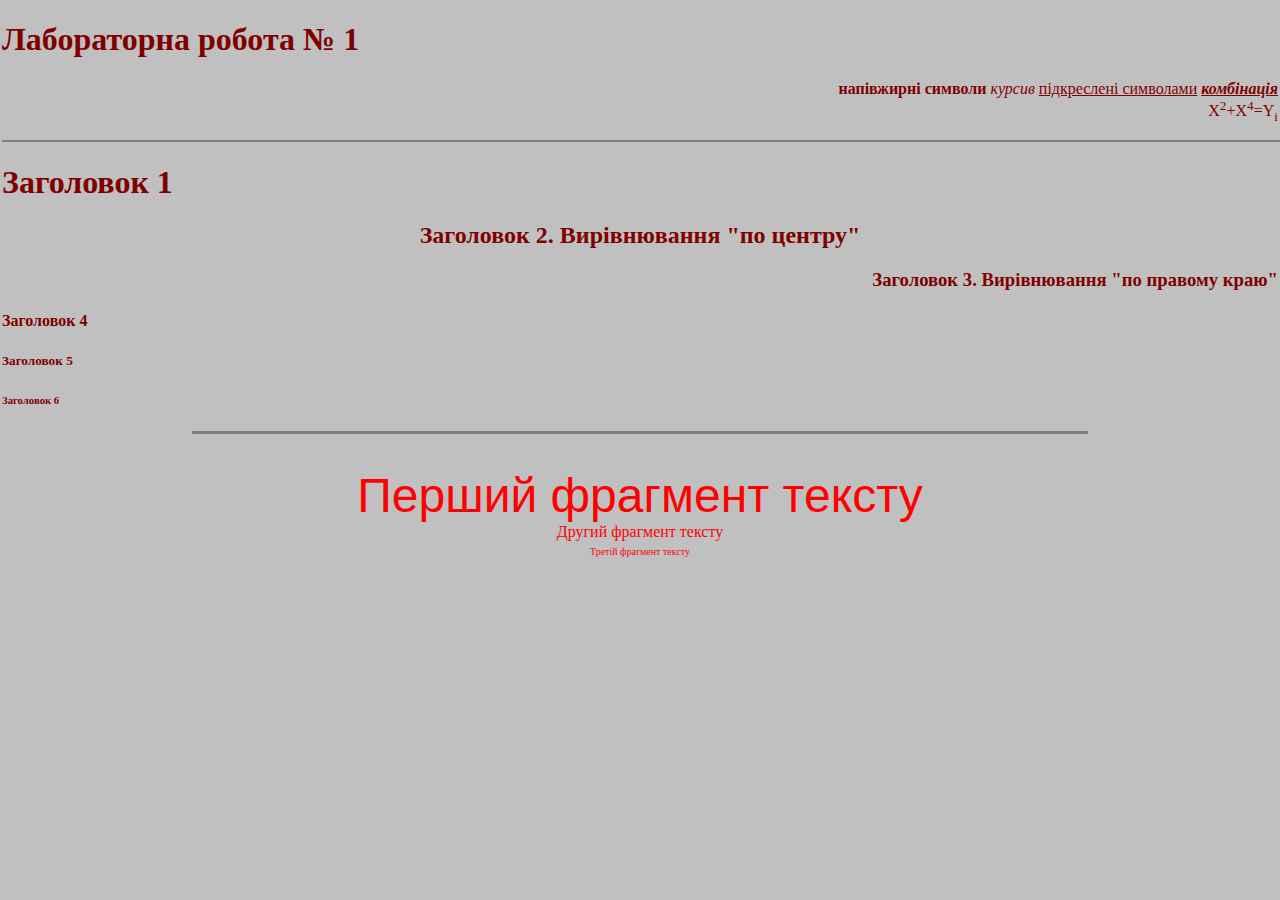
<file: lab_1/index.html>
<!DOCTYPE html>
<html>
<head>
	<meta charset="Windows-1251">
	<title>��� ����� html-�������</title>
</head>
<body leftmargin=2 topmargin=1 bgcolor="Silver" text="Maroon">
	<h1>����������� ������ � 1</h1>
	<p align="right">
		<b>��������� �������</b>
		<i>������</i>
		<u>���������� ���������</u>
		<b><i><u>���������</u></i></b>
		<br>X<sup>2</sup>+X<sup>4</sup>=Y<sub>i</sub>
	</p>
	<hr width="100%" size="2" noshade>
	<h1>��������� 1</h1>
	<h2 align="center">��������� 2. ����������� "�� ������"</h2>
	<h3 align="right">��������� 3. ����������� "�� ������� ����" </h3>
	<h4>��������� 4</h4>
	<h5>��������� 5</h5>
	<h6>��������� 6</h6>
	<hr width="70%" size="3" noshade>
	<p align="center">
		<br><font face="Arial" size="7" color="Red">������ �������� ������</font>
		<br><font face="GothicG" size="3" color="Red">������ �������� ������</font>
		<br><font face="Verdana" size="1" color="Red">����� �������� ������</font>
	</p>

</body>
</html>
</file>
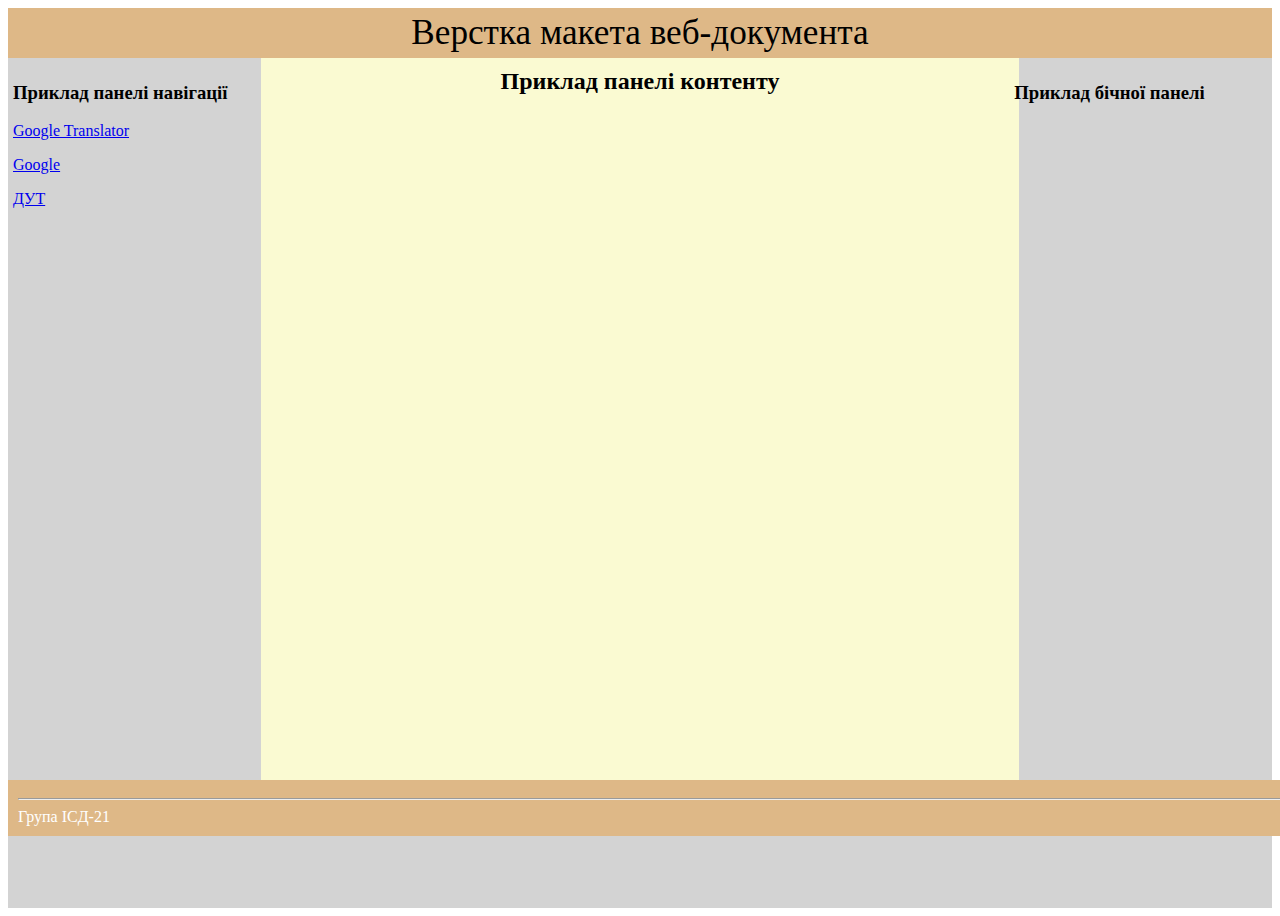
<file: lab_2/index.html>
<!DOCTYPE html>
<html>
<head>
	
	<link rel="stylesheet" type="text/css" href="css/index.css">
	<title>Лабораторна робота №2</title>
</head>
<body>

<div id="container">
   <div id="header">Верстка макета веб-документа</div>
   <div id="nav">
   <h3>Приклад панелі навігації</h3>
    <p><a href="https://translate.google.com.ua/?hl=ru">Google Translator</a></p>
    <p><a href="https://www.google.com.ua/">Google</a></p>
    <p><a href="http://www.dut.edu.ua/ua/">ДУТ</a></p>
   </div>
   <div id="aside">
    <h3>Приклад бічної панелі</h3>
      </div> 
   <div id="content"> 
   <h2>Приклад панелі контенту</h2>
    
   </div>
   <div id="footer"><hr> Група ІCД-21</div>
  </div>

</body>
</html>
</file>
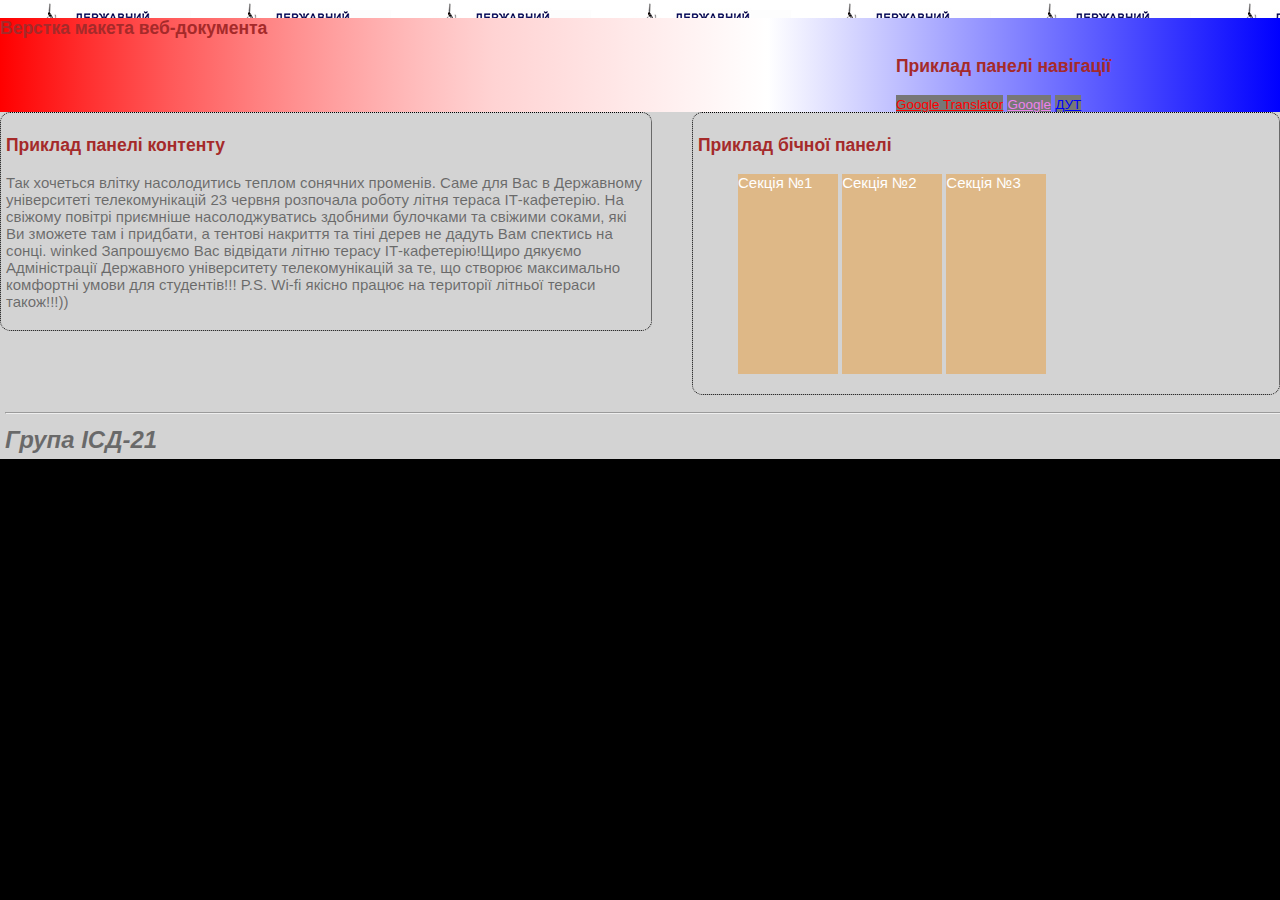
<file: lab_3/index.html>
<!DOCTYPE html>
<html>
<head>
	
	<link rel="stylesheet" type="text/css" href="css/index.css">
	<title>Лабораторна робота №3</title>
</head>
<body>

<div id="container">
   <header> <h3> Верстка макета веб-документа </h3>
   <nav>
   <h3>Приклад панелі навігації</h3>
    <p class="navigation"><a id="gt" class="nav-link" href="https://translate.google.com.ua/?hl=ru">Google Translator</a></p>
    <p class="navigation"><a id="google" class="nav-link"  href="https://www.google.com.ua/">Google</a></p>
    <p class="navigation"><a id="dut" class="nav-link"  href="http://www.dut.edu.ua/ua/">ДУТ</a></p>
   </nav>
   </header>
   <div id="content"> 
   <h3>Приклад панелі контенту</h3>
   <article>
     <p>
     Так хочеться влітку насолодитись теплом сонячних променів. Саме для Вас в Державному університеті телекомунікацій 23 червня розпочала роботу літня тераса ІТ-кафетерію.
    На свіжому повітрі приємніше насолоджуватись здобними булочками та свіжими соками, які Ви зможете там і придбати, а тентові накриття та тіні дерев не дадуть Вам спектись на сонці. winked Запрошуємо Вас відвідати літню терасу ІТ-кафетерію!Щиро дякуємо Адміністрації Державного університету телекомунікацій за те, що створює максимально комфортні умови для студентів!!! P.S. Wi-fi якісно працює на території літньої тераси також!!!))
    </p>
   </article>    
   </div>

    <aside>
      <h3>Приклад бічної панелі</h3>
      <ol>
        <li>Секція №1</li>
        <li>Секція №2</li>
        <li>Секція №3</li>
      </ol>
    </aside>   

   <footer><hr> Група ІCД-21</footer>
  </div>

</body>
</html>
</file>
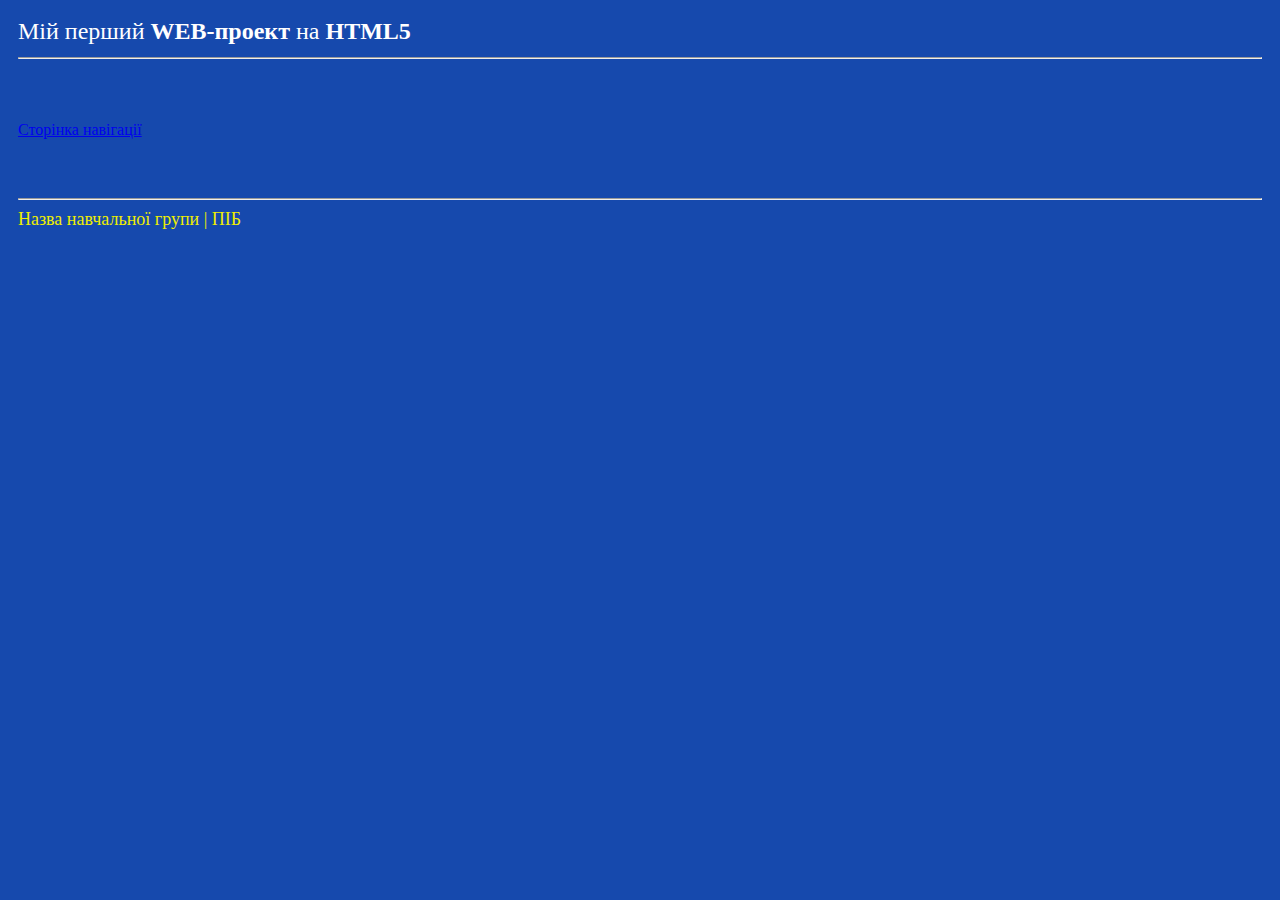
<file: lab_1/web_project/index.html>
<!DOCTYPE html>
<html>
<head>
	<meta charset="Windows-1251">
	<title>web-project</title>
	<link rel="stylesheet" type="text/css" href="css/index.css">
</head>
<body>

	<header>
		̳� ������ <b>WEB-������</b> �� <b>HTML5</b>
		<hr>
	</header>

		<div id="links">
			<a href="pages/main.html"> ������� �������� </a>
			<!-- ̳��� ��� ��������� ��-������� -->
		</div>
		
	<footer>
		<hr>
		����� ��������� ����� | ϲ�
	</footer>
</body>
</html>
</file>
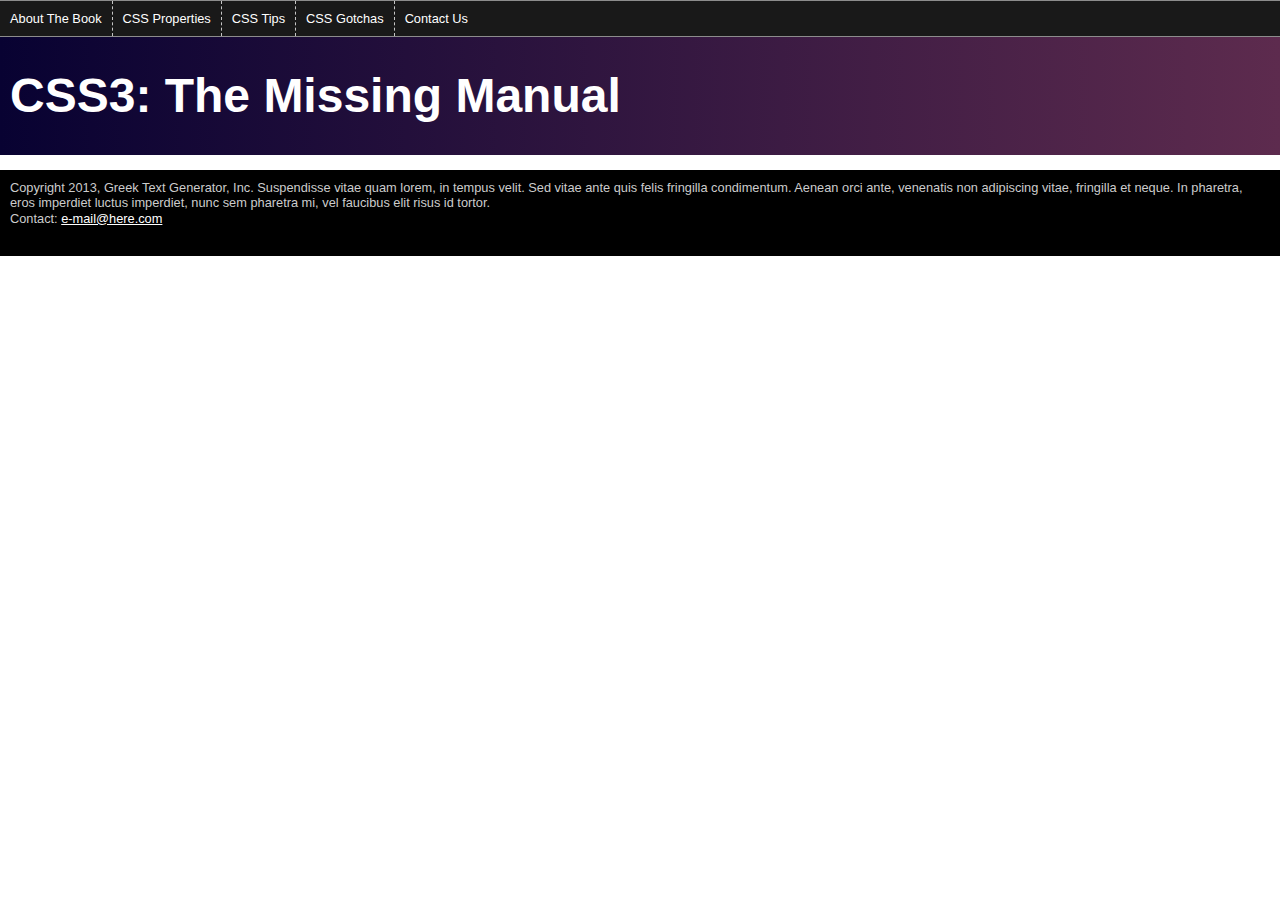
<file: start.html>
<!doctype html>
<html>
<head>
<meta charset="UTF-8">
<title>CSS3: The Missing Manual</title>
<link href="styles.css" rel="stylesheet">
<!--[if lt IE 9]>
<script src="html5shiv.js"></script>
<![endif]-->
</head>

<body>
<header>
<nav class="clear">
<ul>
<li><a href="#">About The Book</a></li>
<li><a href="#">CSS Properties</a></li>
<li><a href="#">CSS Tips</a></li>
<li><a href="#">CSS Gotchas</a></li>
<li><a href="#">Contact Us</a></li>
</ul>
</nav>
<h1>CSS3: The Missing Manual</h1>
</header>
<!-- first sidebar goes here -->

<!-- main content goes here -->

<!-- second sidebar goes here -->

<footer>
<p>Copyright 2013, Greek Text Generator, Inc.
Suspendisse vitae quam lorem, in tempus velit. Sed vitae ante quis felis fringilla condimentum. Aenean orci ante, venenatis non adipiscing vitae, fringilla et neque. In pharetra, eros imperdiet luctus imperdiet, nunc sem pharetra mi, vel faucibus elit risus id tortor.</p>
<p>Contact: <a href="mailto:nobody@nowhere.com">e-mail@here.com</a></p>
</footer>
</body>
</html>
</file>
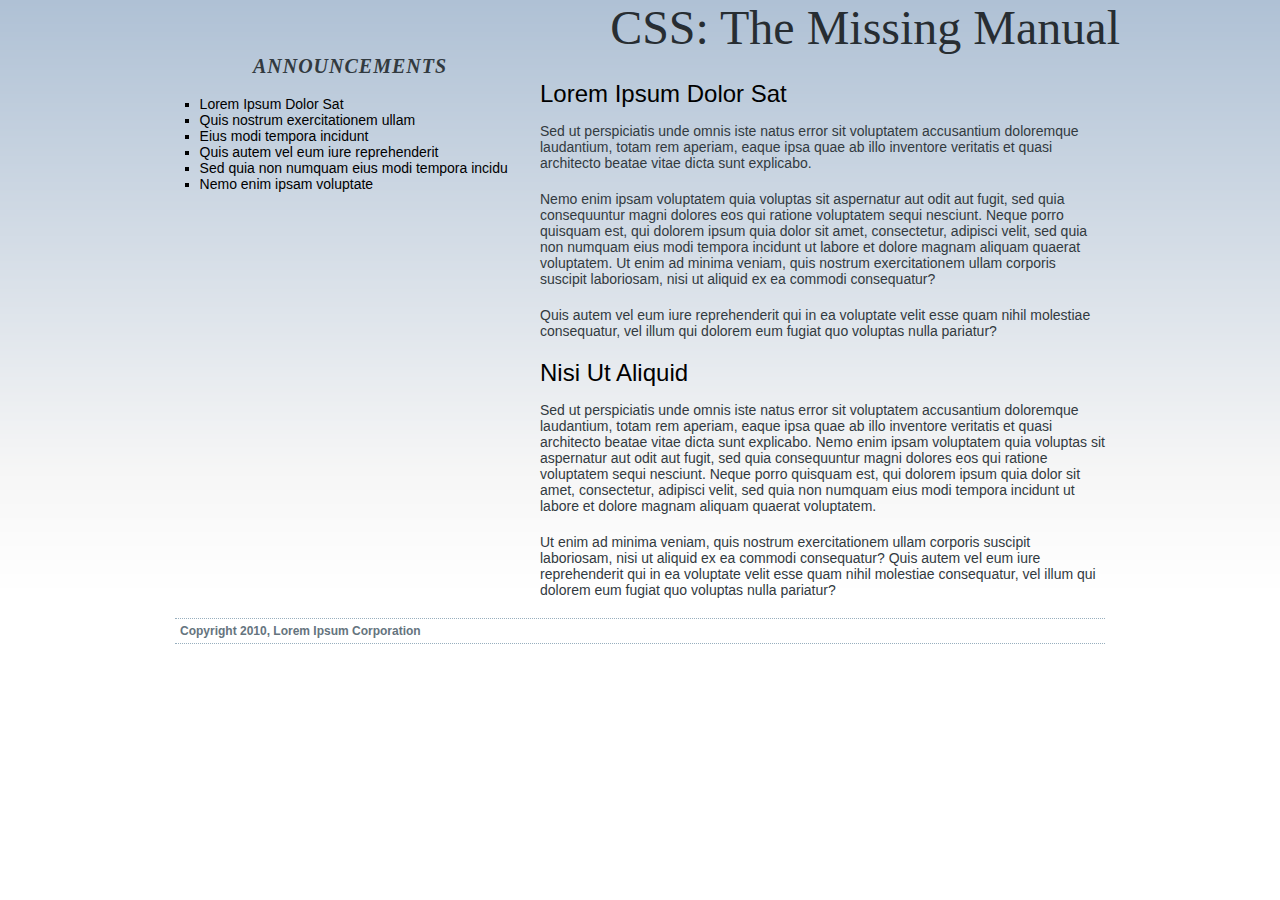
<file: lab_7/bg_images.html>
<!doctype html>
<html>
<head>
<meta charset="UTF-8">
<title>Background Images</title>
<link href="styles.css" rel="stylesheet">
<style>

</style>
</head>
<body>
<div class="wrapper">
<div class="banner">
<h1>CSS: The Missing Manual</h1>
</div>
<div class="main">
<h2>Lorem Ipsum Dolor Sat</h2>
<p>Sed ut perspiciatis unde omnis iste natus error sit voluptatem accusantium doloremque laudantium, totam rem aperiam, eaque ipsa quae ab illo inventore veritatis et quasi architecto beatae vitae dicta sunt explicabo. </p>
<p>Nemo enim ipsam voluptatem quia voluptas sit aspernatur aut odit aut fugit, sed quia consequuntur magni dolores eos qui ratione voluptatem sequi nesciunt. Neque porro quisquam est, qui dolorem ipsum quia dolor sit amet, consectetur, adipisci velit, sed quia non numquam eius modi tempora incidunt ut labore et dolore magnam aliquam quaerat voluptatem. Ut enim ad minima veniam, quis nostrum exercitationem ullam corporis suscipit laboriosam, nisi ut aliquid ex ea commodi consequatur? </p>
<p>Quis autem vel eum iure reprehenderit qui in ea voluptate velit esse quam nihil molestiae consequatur, vel illum qui dolorem eum fugiat quo voluptas nulla pariatur?</p>
<h2>Nisi Ut Aliquid</h2>
<p>Sed ut perspiciatis unde omnis iste natus error sit voluptatem accusantium doloremque laudantium, totam rem aperiam, eaque ipsa quae ab illo inventore veritatis et quasi architecto beatae vitae dicta sunt explicabo. Nemo enim ipsam voluptatem quia voluptas sit aspernatur aut odit aut fugit, sed quia consequuntur magni dolores eos qui ratione voluptatem sequi nesciunt. Neque porro quisquam est, qui dolorem ipsum quia dolor sit amet, consectetur, adipisci velit, sed quia non numquam eius modi tempora incidunt ut labore et dolore magnam aliquam quaerat voluptatem. </p>
<p>Ut enim ad minima veniam, quis nostrum exercitationem ullam corporis suscipit laboriosam, nisi ut aliquid ex ea commodi consequatur? Quis autem vel eum iure reprehenderit qui in ea voluptate velit esse quam nihil molestiae consequatur, vel illum qui dolorem eum fugiat quo voluptas nulla pariatur?</p>
</div>
<div class="announcement">
<h2>Announcements</h2>
<ul>
<li>Lorem Ipsum Dolor Sat</li>
<li>Quis nostrum exercitationem ullam</li>
<li>Eius modi tempora incidunt</li>
<li>Quis autem vel eum iure reprehenderit</li>
<li> Sed quia non numquam eius modi tempora incidu</li>
<li>Nemo enim ipsam voluptate</li>

</ul>
</div>
<div class="copyright">
<p>Copyright 2010, Lorem Ipsum Corporation</p>
</div>
</div>
</body>
</html>
</file>
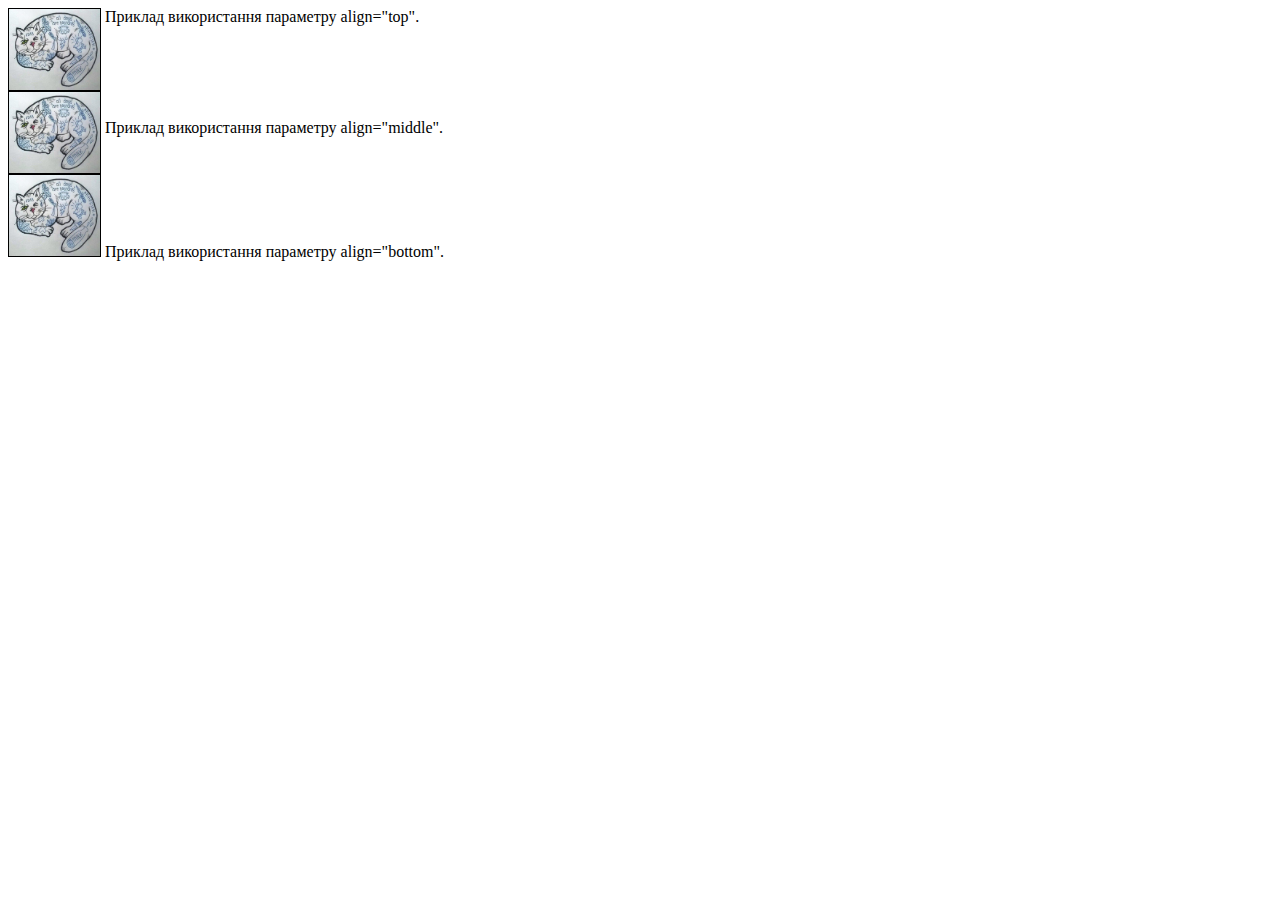
<file: lec_2/lec_2.html>
<!DOCTYPE html>
<html>
<head>
	<!-- <meta http-equiv="refresh" content="5;URL=test_page.html"> -->
	<title>Лекція №2</title>
</head>
<body >

<img src="barsyck.jpg" alt="" width="91" height="81" border="1" align="top"> 
	Приклад використання параметру align="top". <br>
<img src="barsyck.jpg" alt="" width="91" height="81" border="1" align="middle"> 
	Приклад використання параметру align="middle". <br>
<img src="barsyck.jpg" alt="" width="91" height="81" border="1" align="bottom"> Приклад використання параметру align="bottom". 


</body>
</html>
</file>
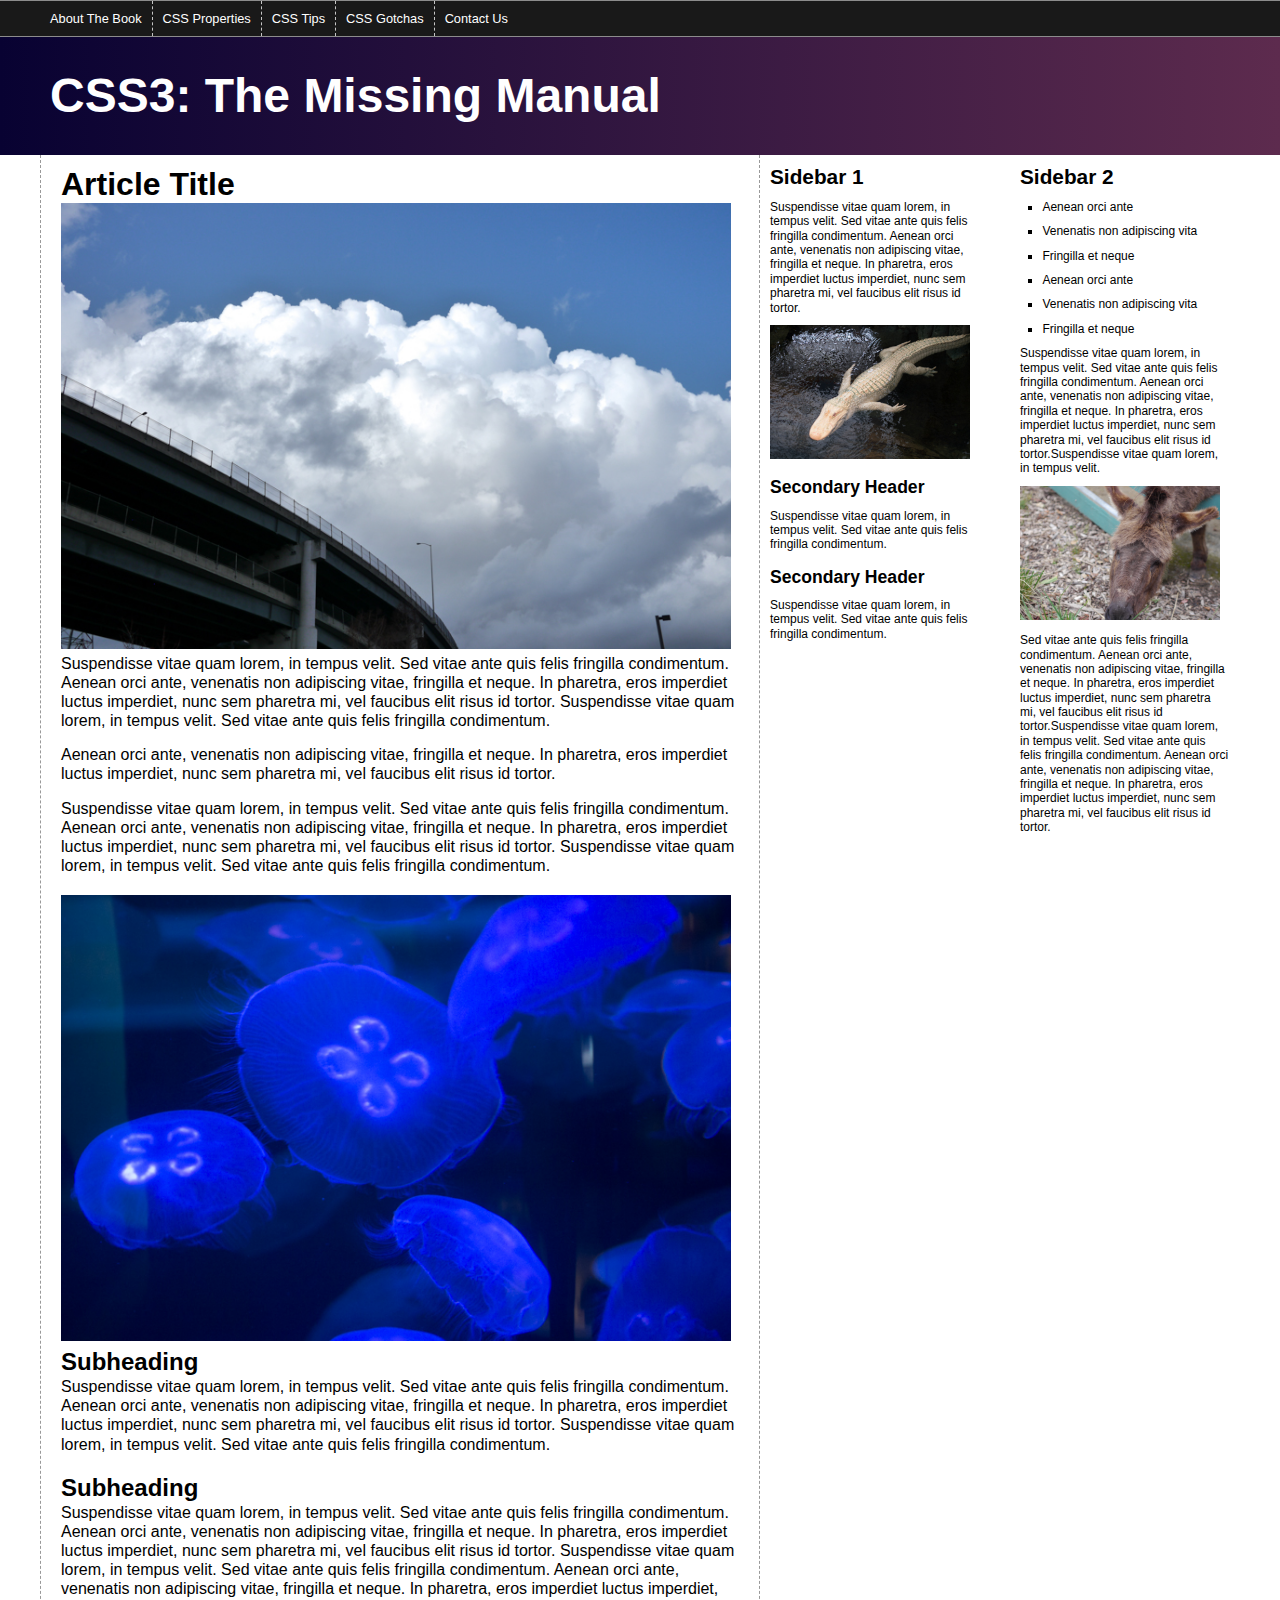
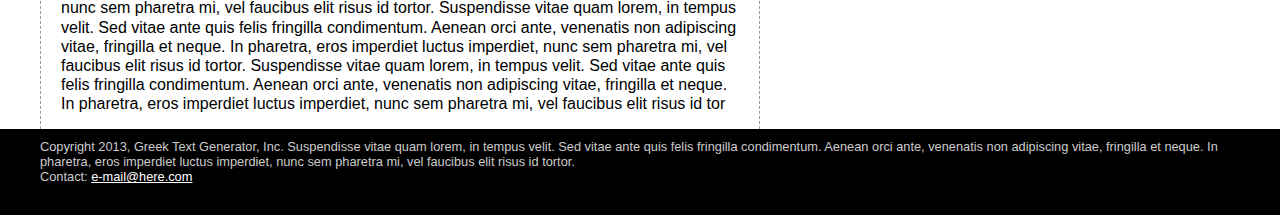
<file: lec_7/new-source-order.html>
<!doctype html>
<html>
<head>
<meta charset="UTF-8">
<meta name="viewport" content="width=device-width">
<title>CSS3: The Missing Manual</title>
<link href="styles.css" rel="stylesheet">
<!--[if lt IE 9]>
<script src="html5shiv.js"></script>
<![endif]-->
</head>

<body>
<div class="pageWrapper">
<header>
<nav class="clear">
<ul>
<li><a href="#">About The Book</a></li>
<li><a href="#">CSS Properties</a></li>
<li><a href="#">CSS Tips</a></li>
<li><a href="#">CSS Gotchas</a></li>
<li><a href="#">Contact Us</a></li>
</ul>
</nav>
<h1>CSS3: The Missing Manual</h1>
</header>
<div class="contentWrapper"> 
<div class="columnWrapper">
<!-- main content goes here -->
<article class="main">
  <h2>Article Title</h2>
  <p><img src="imgs/clouds.jpg" alt="Clouds" width="670" height="446" class="half right">Suspendisse vitae quam lorem, in tempus velit. Sed vitae ante quis felis fringilla condimentum. Aenean orci ante, venenatis non adipiscing vitae, fringilla et neque. In pharetra, eros imperdiet luctus imperdiet, nunc sem pharetra mi, vel faucibus elit risus id tortor. Suspendisse vitae quam lorem, in tempus velit. Sed vitae ante quis felis fringilla condimentum.</p>
  <p>Aenean orci ante, venenatis non adipiscing vitae, fringilla et neque. In pharetra, eros imperdiet luctus imperdiet, nunc sem pharetra mi, vel faucibus elit risus id tortor. </p>
  <p>Suspendisse vitae quam lorem, in tempus velit. Sed vitae ante quis felis fringilla condimentum. Aenean orci ante, venenatis non adipiscing vitae, fringilla et neque. In pharetra, eros imperdiet luctus imperdiet, nunc sem pharetra mi, vel faucibus elit risus id tortor. Suspendisse vitae quam lorem, in tempus velit. Sed vitae ante quis felis fringilla condimentum. </p>
  <h3><img src="imgs/jellyfish.jpg" alt="Jellyfish" width="670" height="446" class="half left">Subheading</h3>
  <p>Suspendisse vitae quam lorem, in tempus velit. Sed vitae ante quis felis fringilla condimentum. Aenean orci ante, venenatis non adipiscing vitae, fringilla et neque. In pharetra, eros imperdiet luctus imperdiet, nunc sem pharetra mi, vel faucibus elit risus id tortor. Suspendisse vitae quam lorem, in tempus velit. Sed vitae ante quis felis fringilla condimentum. </p>
  <h3>Subheading</h3>
  <p>Suspendisse vitae quam lorem, in tempus velit. Sed vitae ante quis felis fringilla condimentum. Aenean orci ante, venenatis non adipiscing vitae, fringilla et neque. In pharetra, eros imperdiet luctus imperdiet, nunc sem pharetra mi, vel faucibus elit risus id tortor. Suspendisse vitae quam lorem, in tempus velit. Sed vitae ante quis felis fringilla condimentum. Aenean orci ante, venenatis non adipiscing vitae, fringilla et neque. In pharetra, eros imperdiet luctus imperdiet, nunc sem pharetra mi, vel faucibus elit risus id tortor. Suspendisse vitae quam lorem, in tempus velit. Sed vitae ante quis felis fringilla condimentum. Aenean orci ante, venenatis non adipiscing vitae, fringilla et neque. In pharetra, eros imperdiet luctus imperdiet, nunc sem pharetra mi, vel faucibus elit risus id tortor. Suspendisse vitae quam lorem, in tempus velit. Sed vitae ante quis felis fringilla condimentum. Aenean orci ante, venenatis non adipiscing vitae, fringilla et neque. In pharetra, eros imperdiet luctus imperdiet, nunc sem pharetra mi, vel faucibus elit risus id tor</p>
</article>
<!-- first sidebar goes here -->
<aside class="sidebar1">
  <h2>Sidebar 1</h2>
  <p>Suspendisse vitae quam lorem, in tempus velit. Sed vitae ante quis felis fringilla condimentum. Aenean orci ante, venenatis non adipiscing vitae, fringilla et neque. In pharetra, eros imperdiet luctus imperdiet, nunc sem pharetra mi, vel faucibus elit risus id tortor.  </p>
  <p><img src="imgs/gator.jpg" alt="Gator" width="200" height="134"></p>
  <h3>Secondary Header</h3>
  <p>Suspendisse vitae quam lorem, in tempus velit. Sed vitae ante quis felis fringilla condimentum.  </p>
  <h3>Secondary Header</h3>
  <p>Suspendisse vitae quam lorem, in tempus velit. Sed vitae ante quis felis fringilla condimentum. </p>
</aside>
</div>
<!-- second sidebar goes here -->
<aside class="sidebar2">
<h2>Sidebar 2 </h2>
  <ul>
    <li>Aenean orci ante</li>
    <li>Venenatis non adipiscing vita</li>
    <li> Fringilla et neque</li>
    <li>Aenean orci ante</li>
    <li>Venenatis non adipiscing vita</li>
    <li> Fringilla et neque</li>
  </ul>
  <p>Suspendisse vitae quam lorem, in tempus velit. Sed vitae ante quis felis fringilla condimentum. Aenean orci ante, venenatis non adipiscing vitae, fringilla et neque. In pharetra, eros imperdiet luctus imperdiet, nunc sem pharetra mi, vel faucibus elit risus id tortor.Suspendisse vitae quam lorem, in tempus velit. </p>
  <p><img src="imgs/mule.jpg" alt="Mule" width="200" height="134"></p>
  <p>Sed vitae ante quis felis fringilla condimentum. Aenean orci ante, venenatis non adipiscing vitae, fringilla et neque. In pharetra, eros imperdiet luctus imperdiet, nunc sem pharetra mi, vel faucibus elit risus id tortor.Suspendisse vitae quam lorem, in tempus velit. Sed vitae ante quis felis fringilla condimentum. Aenean orci ante, venenatis non adipiscing vitae, fringilla et neque. In pharetra, eros imperdiet luctus imperdiet, nunc sem pharetra mi, vel faucibus elit risus id tortor.</p>
</aside>
</div>
<footer>
<p>Copyright 2013, Greek Text Generator, Inc.
Suspendisse vitae quam lorem, in tempus velit. Sed vitae ante quis felis fringilla condimentum. Aenean orci ante, venenatis non adipiscing vitae, fringilla et neque. In pharetra, eros imperdiet luctus imperdiet, nunc sem pharetra mi, vel faucibus elit risus id tortor.</p>
<p>Contact: <a href="mailto:nobody@nowhere.com">e-mail@here.com</a></p>
</footer>
</div>
</body>
</html>
</file>
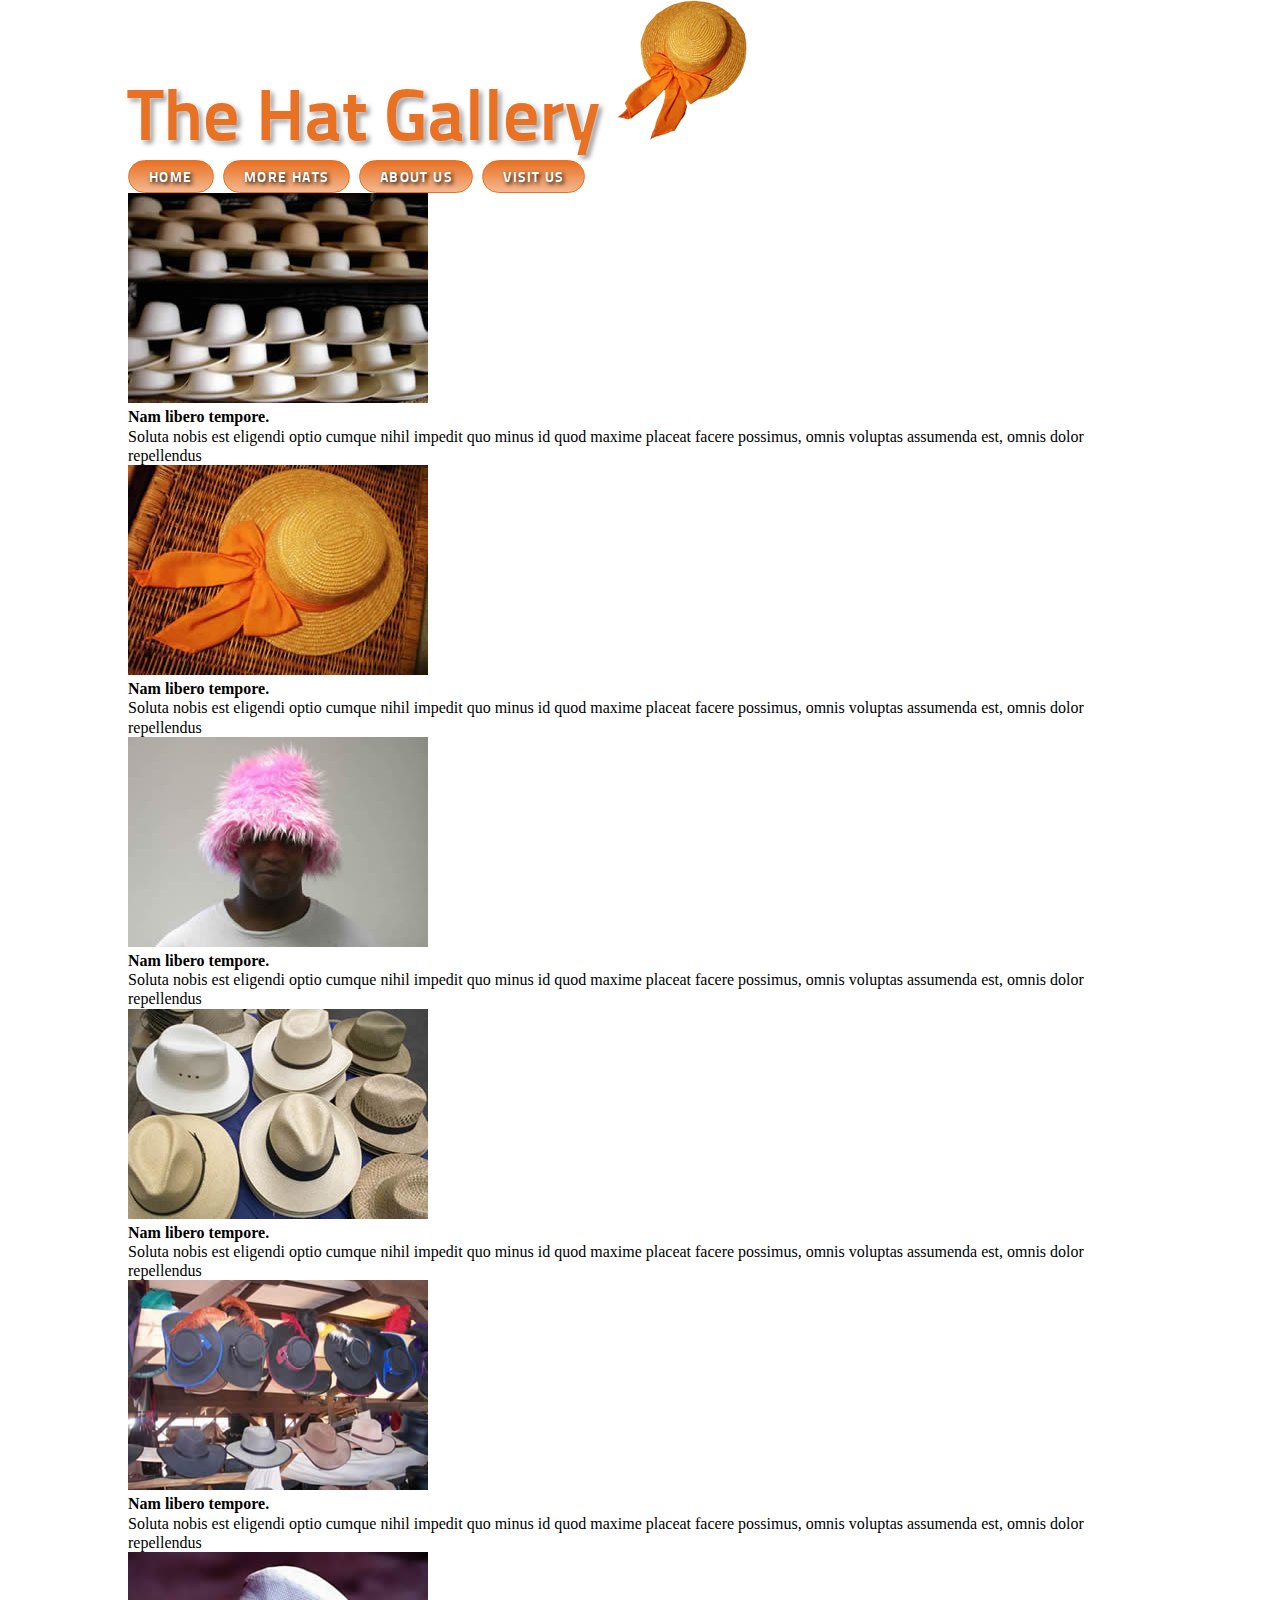
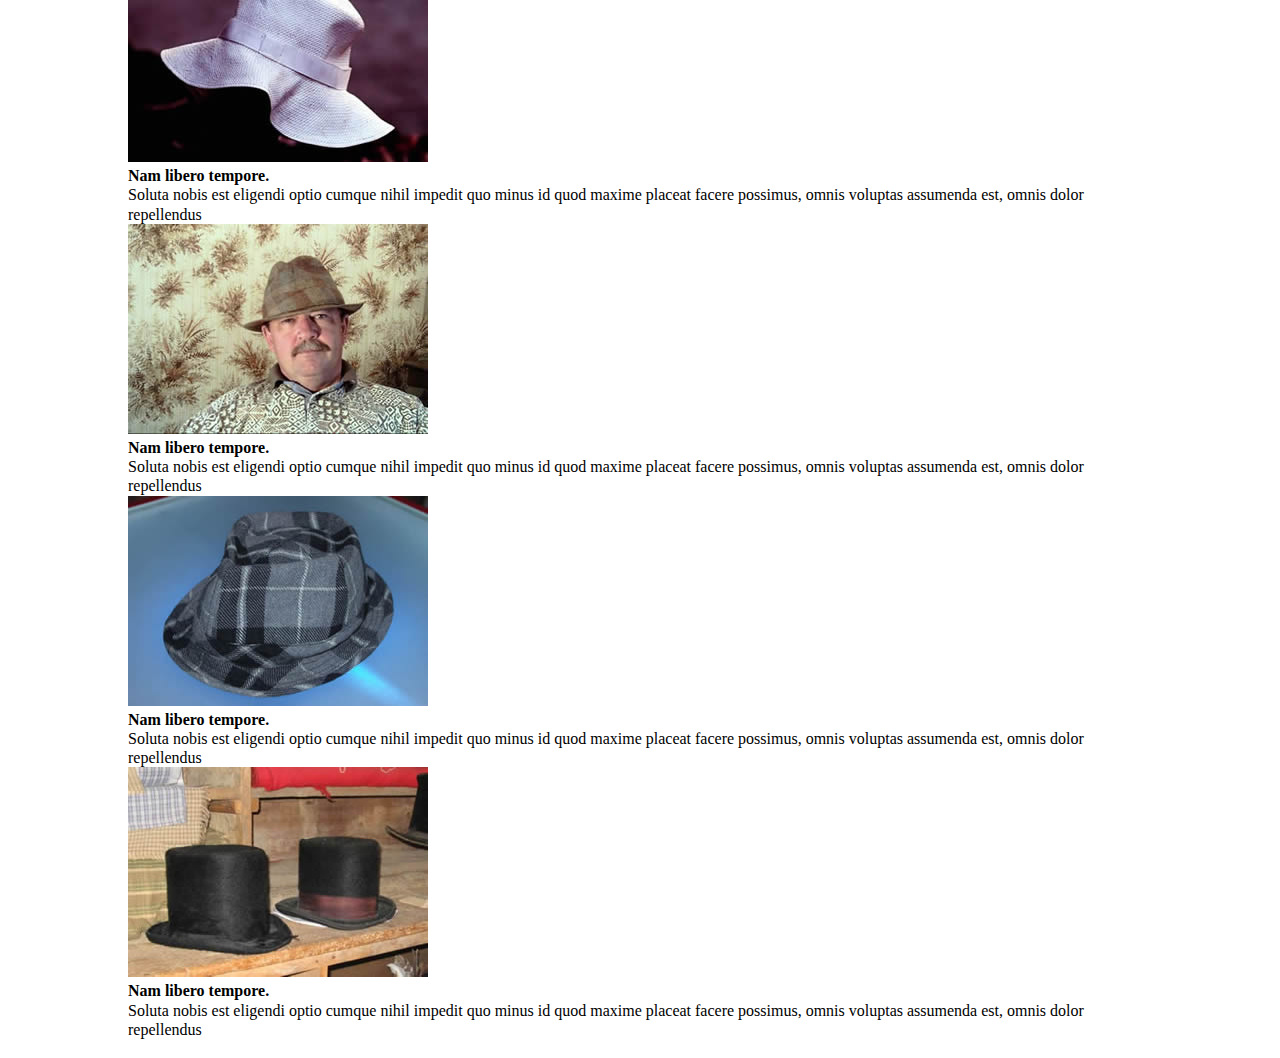
<file: lec_8/hats.html>
<!doctype html>
<html>
<head>
<meta charset="UTF-8">
<title>The Hat Gallery</title>
<link href="styles.css" rel="stylesheet">
<style>


</style>
<!--[if lt IE 9]>
<script src="html5shiv.js"></script>
<![endif]-->
</head>
<body>
<header>
<h1>The Hat Gallery <img src="images/hat.png" width="130" height="140" alt="The Hat Gallery" class="badge"></h1>
<nav>
	<ul>
		<li><a href="#">Home</a></li>
		<li><a href="#">More Hats</a></li>
		<li><a href="#">About Us</a></li>
		<li><a href="#">Visit Us</a></li>
	</ul>
</nav>
</header>
<div class="gallery">
<figure>
<img src="images/file00079963469.jpg" width="300" height="210" alt="Panama Hat">
<figcaption><strong>Nam libero tempore.</strong> Soluta nobis est eligendi optio cumque nihil impedit quo minus id quod maxime placeat facere possimus, omnis voluptas assumenda est, omnis dolor repellendus</figcaption>
</figure>
<figure>
<img src="images/file000308999292.jpg" width="300" height="210" alt="Bonnet">
<figcaption><strong>Nam libero tempore.</strong> Soluta nobis est eligendi optio cumque nihil impedit quo minus id quod maxime placeat facere possimus, omnis voluptas assumenda est, omnis dolor repellendus</figcaption>
</figure>
<figure>
<img src="images/file000330568599.jpg" width="300" height="210" alt="Pink hat">
<figcaption><strong>Nam libero tempore.</strong> Soluta nobis est eligendi optio cumque nihil impedit quo minus id quod maxime placeat facere possimus, omnis voluptas assumenda est, omnis dolor repellendus</figcaption>
</figure>
<figure>
<img src="images/file000550955311.jpg" width="300" height="210" alt="Variety">
<figcaption><strong>Nam libero tempore.</strong> Soluta nobis est eligendi optio cumque nihil impedit quo minus id quod maxime placeat facere possimus, omnis voluptas assumenda est, omnis dolor repellendus</figcaption>
</figure>
<figure>
<img src="images/file0001117960982.jpg" width="300" height="210" alt="Hat">
<figcaption><strong>Nam libero tempore.</strong> Soluta nobis est eligendi optio cumque nihil impedit quo minus id quod maxime placeat facere possimus, omnis voluptas assumenda est, omnis dolor repellendus</figcaption>
</figure>
<figure>
<img src="images/file0001425538258.jpg" width="300" height="210" alt="Another bonnet">
<figcaption><strong>Nam libero tempore.</strong> Soluta nobis est eligendi optio cumque nihil impedit quo minus id quod maxime placeat facere possimus, omnis voluptas assumenda est, omnis dolor repellendus</figcaption>
</figure>
<figure>
<img src="images/file00030009680.jpg" width="300" height="210" alt="Dude with hat">
<figcaption><strong>Nam libero tempore.</strong> Soluta nobis est eligendi optio cumque nihil impedit quo minus id quod maxime placeat facere possimus, omnis voluptas assumenda est, omnis dolor repellendus</figcaption>
</figure>
<figure>
<img src="images/file0001728857809.jpg" width="300" height="210" alt="Cool hat">
<figcaption><strong>Nam libero tempore.</strong> Soluta nobis est eligendi optio cumque nihil impedit quo minus id quod maxime placeat facere possimus, omnis voluptas assumenda est, omnis dolor repellendus</figcaption>
</figure>
<figure>
<img src="images/file0001757413591.jpg" width="300" height="210" alt="Top Hats">
<figcaption><strong>Nam libero tempore.</strong> Soluta nobis est eligendi optio cumque nihil impedit quo minus id quod maxime placeat facere possimus, omnis voluptas assumenda est, omnis dolor repellendus</figcaption>
</figure>
</div>
<footer>
<div class="copyright">
<p>Copyright 2013, The Hat Gallery</p>
</div>
</footer>
</body>
</html>
</file>
<file: lab_2/css/index.css>
body {height: 100vh}
  #container {
    width: 100%; /* Ширина макета */
    margin: 0 auto;  
    background: #D3D3D3; /* Цвет колонок */ 
    height: 100%; 
   }
   #header { 
    font-size: 2.2em; /* Размер текста */
    text-align: center; /* Выравнивание по центру */
    padding: 5px; /* Отступы вокруг текста */
    background: #DEB887; /* Цвет фона шапки */
   }
   #nav, #aside {
    float: left; width: 20%; padding: 5px;
   }
   #content {
   	text-align: center;
    background: #FAFAD2;
    margin: 0 20%; /* Ширина колонок */
    padding: 10px;
    height: 78%
   }
   #aside {
    float: right; padding-left: -15px;
   }
   h2 { margin: 0 0 1em; }
   #footer { 
   	clear: both;
    background: #DEB887;
    position: relative; /* Фиксированное положение */
    left: 0; bottom: 0; /* Левый нижний угол */
    padding: 10px; /* Поля вокруг текста */
    color: #fff; /* Цвет текста */
    width: 100%; /* Ширина слоя */
   }
</file>
<file: lab_3/css/index.css>
body{
  background-color: black;
  color: white;
   background-image: url(../images/logo_dut.jpg);
  background-repeat: repeat-x;
  background-attachment: scroll;
  font-family: helvetica, sans-serif, "trebuchet ms";
  font-size: 15px;
  width: 100%;
  height: 100%;
  margin: 0;
}
header{
  background: linear-gradient(to left, blue, white, 80%, red);
}
h3{
  color: brown;
}
#container{
  background-color: #D3D3D3;
  color: rgba(0, 0, 0, 0.5);
}
.navigation{
  background-color: #777;
  display: inline;
}
.nav-link{
  color: #ff0000;
  font-size: .9em;
}
#google{
  color: violet;
}
#dut{
  color: rgb(0, 0, 255);
}
footer{
  padding: 5px;
  width: 100%;
  font-size: x-large;
  font-weight: 600;
  font-style: italic;
  clear: both;
}
aside li{
  width: 100px;
  height: 200px;
  background-color: #DEB887;
  color: #fff;
  display: inline-block;
}
#content, aside{
  width: 50%;
  display: inline-block;
  float: left;
  padding: 5px;
  border-color: #000;
  border-width: 1px;
  border-style: dotted;
  border-radius: 10px;
}
aside{
  width: 45%;
  float: right;
}

header nav{
  width: 30%;
  margin: 0px;
  margin-left: auto;
}
</file>
<file: lab_1/web_project/css/index.css>
body {
			background-color: #1649AD;
			padding: 10px;
		}
		header {
			font-size: x-large;
			color: #ffffff;
			padding-bottom: 50px;
		}
		footer {
			font-size: large;
			color: #eeee00;
			padding-top: 50px;
		}
</file>
<file: styles.css>
/* reset browser styles */
html, body, div, span, object, iframe, h1, h2, h3, h4, h5, h6, p, blockquote, pre, a, abbr, acronym, address, big, cite, code, del, dfn, em, img, ins, kbd, q, s, samp,small, strike, strong, sub, sup, tt, var, b, u, i, center, dl, dt, dd, ol, ul, li, fieldset, form, label, legend,
table, caption, tbody, tfoot, thead, tr, th, td, article, aside, canvas, details, embed, 
figure, figcaption, footer, header, hgroup, menu, nav, output, ruby, section, summary,
time, mark, audio, video {
	margin: 0;
	padding: 0;
	border: 0;
	font-size: 100%;
	vertical-align: baseline;
}
article, aside, details, figcaption, figure, footer, header, hgroup, menu, nav, section {
	display: block;
}
body {
	line-height: 1.2;
}
ol { 
	padding-left: 1.4em;
	list-style: decimal;
}
ul {
	padding-left: 1.4em;
	list-style: square;
}
table {
	border-collapse: collapse;
	border-spacing: 0;
} 
/* end reset browser styles */

.clear:after {
  content: " ";
  display: table;
  clear: both;
}

.clear {
	zoom: 1;	
}

body {
	font-family: 'Helvetica Neue', Helvetica, Arial, sans-serif;	
}


header {
	background-color:rgb(93,43,78); 
	background-image: -webkit-linear-gradient(right, rgb(93,43,78), rgb(8,2,50));
	padding-bottom: 30px;
}

header h1 {
	font-size: 3em;	
	color: white;
	font-weight: bold;
	padding-top: 30px;
	clear: both;
	padding-left: 10px;
}

nav {
	background-color: rgb(25,25,25);
	border: 1px solid rgba(255,255,255,.5);	
	border-left: none;
	border-right: none;
}
nav ul {
	padding: 0;
	margin: 0;	
}
nav li {
	float: left;
	padding: 0;
	margin: 0;
	list-style: none;	
}
nav a {
	float: left;
	font-size: .8em;	
	color: white;
	font-weight: normal;
	text-decoration: none;
	padding: 10px;
	border-right: 1px dashed rgba(255,255,255,.75);
	-webkit-transition: all .5s;
	-moz-transition: all .5s;
	-o-transition: all .5s;
	transition: all .5s;
}
nav li:last-of-type a {
	border-right: none;	
}
nav a:hover {
	background-color: rgb(93,43,78);
}
aside h2 {
	font-size: 1.3em;
	margin-top: 10px;	
}
aside h3 {
	font-size: 1.1em;
	margin-top: 15px;
}
aside p, aside li {
	font-size: .75em;
	margin-top: 10px;	
}
.main h2 {
	font-size: 2em;
	margin-top: 10px;	
}
.main h3 {
	font-size: 1.5em;
	margin-top: 20px;	
}
.main p {
	margin-bottom: 15px;	
}
footer {
	margin-top: 15px;
	font-size: .8em;	
	padding: 10px 10px 30px 10px;
	background-color: black;
	color: rgb(204,204,204);
}
footer a {
	color: white;	
}
/* add tutorial styles below here */
</file>
<file: lab_7/styles.css>
/* reset browser styles */
html, body, div, span, object, iframe, h1, h2, h3, h4, h5, h6, p, blockquote, pre, a, abbr, acronym, address, big, cite, code, del, dfn, em, img, ins, kbd, q, s, samp,small, strike, strong, sub, sup, tt, var, b, u, i, center, dl, dt, dd, ol, ul, li, fieldset, form, label, legend,
table, caption, tbody, tfoot, thead, tr, th, td, article, aside, canvas, details, embed, 
figure, figcaption, footer, header, hgroup, menu, nav, output, ruby, section, summary,
time, mark, audio, video {
	margin: 0;
	padding: 0;
	border: 0;
	font-size: 100%;
	vertical-align: baseline;
}
article, aside, details, figcaption, figure, footer, header, hgroup, menu, nav, section {
	display: block;
}
body {
	line-height: 1.2;
}
ol { 
	padding-left: 1.4em;
	list-style: decimal;
}
ul {
	padding-left: 1.4em;
	list-style: square;
}
table {
	border-collapse: collapse;
	border-spacing: 0;
} 
/* end reset browser styles */

.wrapper {
	width: 960px;
	margin-right: auto;
	margin-left: auto;
    overflow: hidden; /* contain float */
}

.main {
	float: right;
	width: 565px;
	margin-right: 15px;
	padding-top: 25px;
}

.announcement {
	margin-right: 600px;
	margin-left: 20px;
	
}

.copyright {
	clear: both;
	font: bold 12px Tahoma, Geneva, sans-serif;
	color: #65747E;
	padding: 5px;
  margin: 0 15px;
	border: 1px dotted #98AFBE;
  border-left: none;
  border-right: none;
}


.banner h1 {
	font: normal 48px Georgia, "Times New Roman", Times, serif;
	text-align: right;
  color: #272D32;
}

.main h2 {
	font: 24px Tahoma, Geneva, sans-serif;
	margin-bottom: 15px;
	font-family: Tahoma, Geneva, sans-serif;
}
.main p {
	font: 14px Tahoma, Geneva, sans-serif;
	color: #323A3F;
	margin-bottom: 20px;
	font-family: Tahoma, Geneva, sans-serif;
}

.announcement h2 {
	font: italic bold normal 20px Georgia, "Times New Roman", Times, serif;
	text-align: center;
	color: #323A3F;
	text-transform: uppercase;
	letter-spacing: 1px;
	margin-bottom: 18px;
}
.announcement ul {
	font: 14px Tahoma, Geneva, sans-serif;
}

body {
background-image: url(images/bg_page.png);
background-repeat: repeat-x;
background-color: #FFF;
}
</file>
<file: lec_7/styles.css>
/* reset browser styles */
html, body, div, span, object, iframe, h1, h2, h3, h4, h5, h6, p, blockquote, pre, a, abbr, acronym, address, big, cite, code, del, dfn, em, img, ins, kbd, q, s, samp,small, strike, strong, sub, sup, tt, var, b, u, i, center, dl, dt, dd, ol, ul, li, fieldset, form, label, legend,
table, caption, tbody, tfoot, thead, tr, th, td, article, aside, canvas, details, embed, 
figure, figcaption, footer, header, hgroup, menu, nav, output, ruby, section, summary,
time, mark, audio, video {
	margin: 0;
	padding: 0;
	border: 0;
	font-size: 100%;
	vertical-align: baseline;
}
article, aside, details, figcaption, figure, footer, header, hgroup, menu, nav, section {
	display: block;
}
body {
	line-height: 1.2;
}
ol { 
	padding-left: 1.4em;
	list-style: decimal;
}
ul {
	padding-left: 1.4em;
	list-style: square;
}
table {
	border-collapse: collapse;
	border-spacing: 0;
} 
/* end reset browser styles */

.clear:after {
  content: " ";
  display: table;
  clear: both;
}

.clear {
	zoom: 1;	
}

body {
	font-family: 'Helvetica Neue', Helvetica, Arial, sans-serif;	
}


header {
	background-color:rgb(93,43,78); 
	background-image: -webkit-linear-gradient(right, rgb(93,43,78), rgb(8,2,50));
	padding-bottom: 30px;
}

header h1 {
	font-size: 3em;	
	color: white;
	font-weight: bold;
	padding-top: 30px;
	clear: both;
	padding-left: 10px;
}

nav {
	background-color: rgb(25,25,25);
	border: 1px solid rgba(255,255,255,.5);	
	border-left: none;
	border-right: none;
}
nav ul {
	padding: 0;
	margin: 0;	
}
nav li {
	float: left;
	padding: 0;
	margin: 0;
	list-style: none;	
}
nav a {
	float: left;
	font-size: .8em;	
	color: white;
	font-weight: normal;
	text-decoration: none;
	padding: 10px;
	border-right: 1px dashed rgba(255,255,255,.75);
	-webkit-transition: all .5s;
	-moz-transition: all .5s;
	-o-transition: all .5s;
	transition: all .5s;
}
nav li:last-of-type a {
	border-right: none;	
}
nav a:hover {
	background-color: rgb(93,43,78);
}
aside h2 {
	font-size: 1.3em;
	margin-top: 10px;	
}
aside h3 {
	font-size: 1.1em;
	margin-top: 15px;
}
aside p, aside li {
	font-size: .75em;
	margin-top: 10px;	
}
.main h2 {
	font-size: 2em;
	margin-top: 10px;	
}
.main h3 {
	font-size: 1.5em;
	margin-top: 20px;	
}
.main p {
	margin-bottom: 15px;	
}
footer {
	margin-top: 15px;
	font-size: .8em;	
	padding: 10px 10px 30px 10px;
	background-color: black;
	color: rgb(204,204,204);
}
footer a {
	color: white;	
}
/* add tutorial styles below here */
* {
	-moz-box-sizing: border-box;
	box-sizing: border-box;	
}

/* uncomment this style if you want the entire page -- including background colors --
   constrained inside a 1200 pixel, centered box */
/*.pageWrapper {
	max-width: 1200px;
	margin: 0 auto;	
}*/


.sidebar1 {
  float: left;
  width: 20%;
  padding: 0 20px 0 10px;
}
.main {
  float: left;
  width: 60%;
  padding: 0 20px;
  border-left: dashed 1px rgb(153,153,153);
  border-right: dashed 1px rgb(153,153,153);
}
.sidebar2 {
  float: right;
  width: 20%;	
  padding: 0 10px 0 20px;
}
footer {
  clear: both;	
}
nav ul, header h1, footer p, .contentWrapper {
	max-width: 1200px;
	margin: 0 auto;	
}
</file>
<file: lec_8/styles.css>
/* reset browser styles */
html, body, div, span, object, iframe, h1, h2, h3, h4, h5, h6, p, blockquote, pre, a, abbr, acronym, address, big, cite, code, del, dfn, em, img, ins, kbd, q, s, samp,small, strike, strong, sub, sup, tt, var, b, u, i, center, dl, dt, dd, ol, ul, li, fieldset, form, label, legend,
table, caption, tbody, tfoot, thead, tr, th, td, article, aside, canvas, details, embed, 
figure, figcaption, footer, header, hgroup, menu, nav, output, ruby, section, summary,
time, mark, audio, video {
	margin: 0;
	padding: 0;
	border: 0;
	font-size: 100%;
	vertical-align: baseline;
}
article, aside, details, figcaption, figure, footer, header, hgroup, menu, nav, section {
	display: block;
}
body {
	line-height: 1.2;
}
ol { 
	padding-left: 1.4em;
	list-style: decimal;
}
ul {
	padding-left: 1.4em;
	list-style: square;
}
table {
	border-collapse: collapse;
	border-spacing: 0;
} 
/* end reset browser styles */

/* web fonts */

@font-face {
    font-family: 'Titillium';
    src: url('fonts/TitilliumText22L001-webfont.eot');
    src: url('fonts/TitilliumText22L001-webfont.eot?#iefix') format('embedded-opentype'),
         url('fonts/TitilliumText22L001-webfont.woff') format('woff'),
         url('fonts/TitilliumText22L001-webfont.ttf') format('truetype'),
         url('fonts/TitilliumText22L001-webfont.svg#TitilliumText22LThin') format('svg');
    font-weight: 100;
    font-style: normal;
}
@font-face {
    font-family: 'Titillium';
    src: url('fonts/TitilliumText22L003-webfont.eot');
    src: url('fonts/TitilliumText22L003-webfont.eot?#iefix') format('embedded-opentype'),
         url('fonts/TitilliumText22L003-webfont.woff') format('woff'),
         url('fonts/TitilliumText22L003-webfont.ttf') format('truetype'),
         url('fonts/TitilliumText22L003-webfont.svg#TitilliumText22LRegular') format('svg');
    font-weight: 400;
    font-style: normal;
}
@font-face {
    font-family: 'Titillium';
    src: url('fonts/TitilliumText22L005-webfont.eot');
    src: url('fonts/TitilliumText22L005-webfont.eot?#iefix') format('embedded-opentype'),
         url('fonts/TitilliumText22L005-webfont.woff') format('woff'),
         url('fonts/TitilliumText22L005-webfont.ttf') format('truetype'),
         url('fonts/TitilliumText22L005-webfont.svg#TitilliumText22LBold') format('svg');
    font-weight: 700;
    font-style: normal;
}

body {
	max-width: 1024px;
	margin: 0 auto;	
}

header h1 {
	font: 700 72px Titillium, Arial, sans-serif;
	color: rgb(232,113,35);
	text-shadow: 0 0 5px white,
	             3px 3px 5px rgba(0,0,0,.5);
}

nav ul {
	margin: 0;
	padding: 0;
	list-style-type: none;	
}

nav li {
	display: inline;	
}

nav a {
	display: inline-block;
	padding: 9px 20px 5px 20px;
	border-radius:20px;
	text-decoration: none;	
	font-family: Titillium, Arial, sans-serif;
	font-weight: 700;
	color: white;
	text-shadow: 2px 2px 4px rgba(0,0,0,1);
	text-transform:uppercase;
	font-size: .9em;
	letter-spacing: .1em;
	background-color: rgb(232,113,35);
	background: -webkit-linear-gradient(top, rgba(232,113,35,1),rgba(232,113,35,.5));
	background: -moz-linear-gradient(top, rgba(232,113,35,1),rgba(232,113,35,.5));
	background: -o-linear-gradient(top, rgba(232,113,35,1),rgba(232,113,35,.5));
	background: linear-gradient(top, rgba(232,113,35,1),rgba(232,113,35,.5));
	border: 1px solid rgb(232,113,35);
	margin-right: 5px;
}

figcaption strong {
	font-weight: 700;
	display: block;
}

footer .copyright {
	font-family: Titillium, Arial, sans-serif;
	font-weight: 700;
	color: white;
	margin: 0 auto;
	max-width: 1024px;
}
</file>
